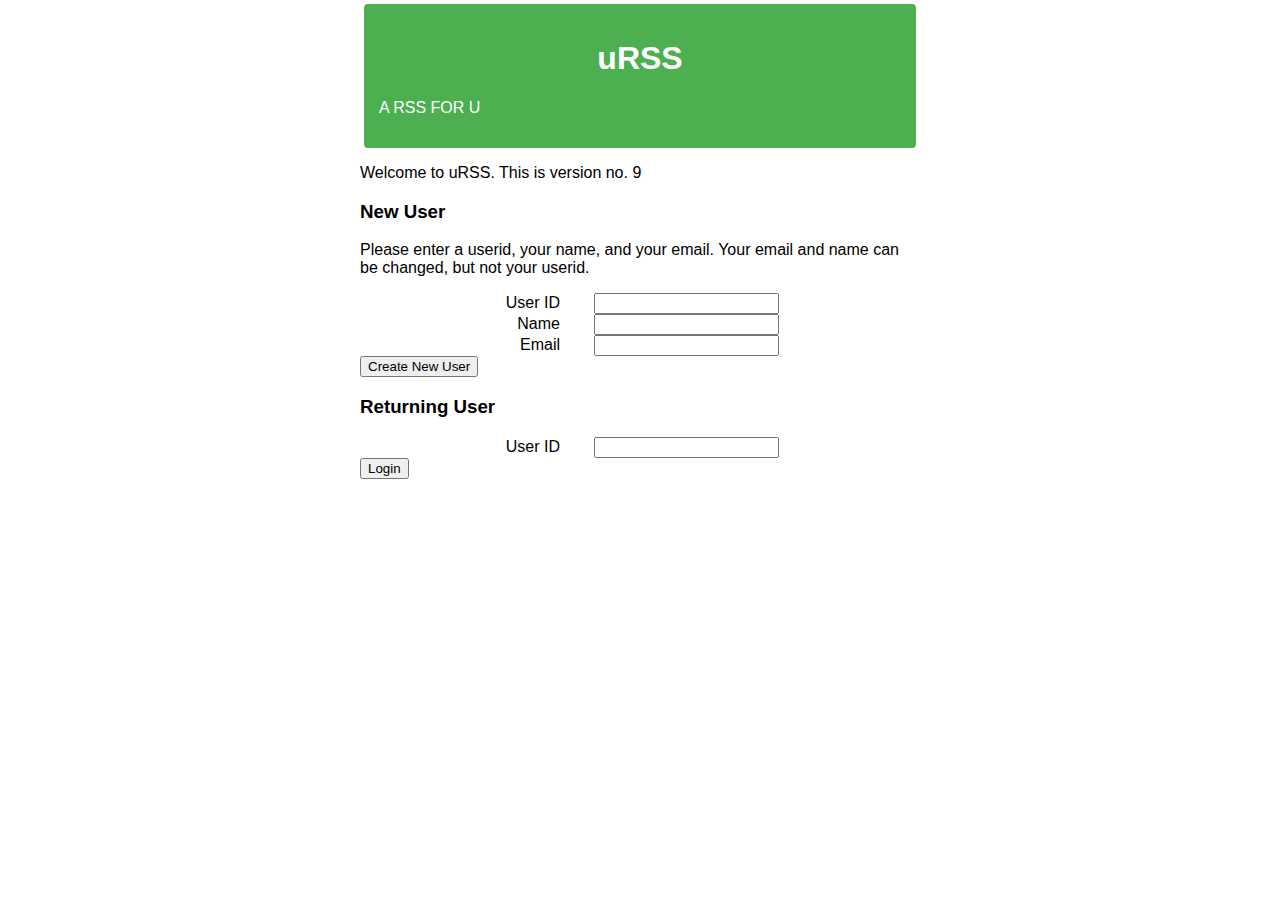
<file: cry/index.html>
<!DOCTYPE html>
<!--
Created using JS Bin
http://jsbin.com

Copyright (c) 2018 by anonymous (http://jsbin.com/qulihewewu/1/edit)

Released under the MIT license: http://jsbin.mit-license.org
-->
<meta name="robots" content="noindex">
<html>
  <head>
    <title>uRSS</title>
      
<link rel="stylesheet" href="styles.css">
      
</head>
  <body style>
      
<div id="top">
    <h1>uRSS</h1>
    <p id="heading">A RSS FOR U</p>
</div>
    <p>Welcome to uRSS. This is version no. 9</p>
    
     <H3>New User</H3>
     <p>Please enter a userid, your name, and your email. Your email and name can be changed, but not your userid.</p>
      <form action="http://35.163.161.231/dothings.php" method="post" target="_blank"> 
      
          <label for="userid">User ID</label> 
            <input id="iinfo" type="text" name="userid" size="20"><br>
          <label for="name">Name</label> 
            <input id="iinfo" type="text" name="name" size="20"><br>
          <label for="email">Email</label> 
            <input id="iinfo" type="text" name="email" ><br>
          <form action="login.html">
        <input id="subb" type="submit" value="Create New User" >
      </form>

        <H3>Returning User</H3>
      <form action="login.html" target="_blank"> 
      <!--           <form action="login.html">-->
          <label for="userid">User ID</label> 
            <input id="iinfo" type="text" name="userid" size="20"><br>
        <input id="subb" type="submit"  value="Login">
      </form>
      
      <!-- <label for="subs">Subscription IDs</label>
            <textarea id="iinfo" name="subs" rows="10" cols="30"></textarea><br> -->

      
      
<!--    
          <label for="website">Website</label> 
            <input id="iinfo" type="text" name="website" ><br>
          <label for="keywords">What to look for?</label>
            <textarea id="iinfo" name="keywords" rows="10" cols="30"></textarea><br>
      <label for="passwd">password</label> <input id="iinfo" type="password" name="passwd" size="20"> <br>
      <input type="submit" value="Submit">-->
</form>  
  <script id="jsbin-javascript">
</script>
</body>
</html>
</file>
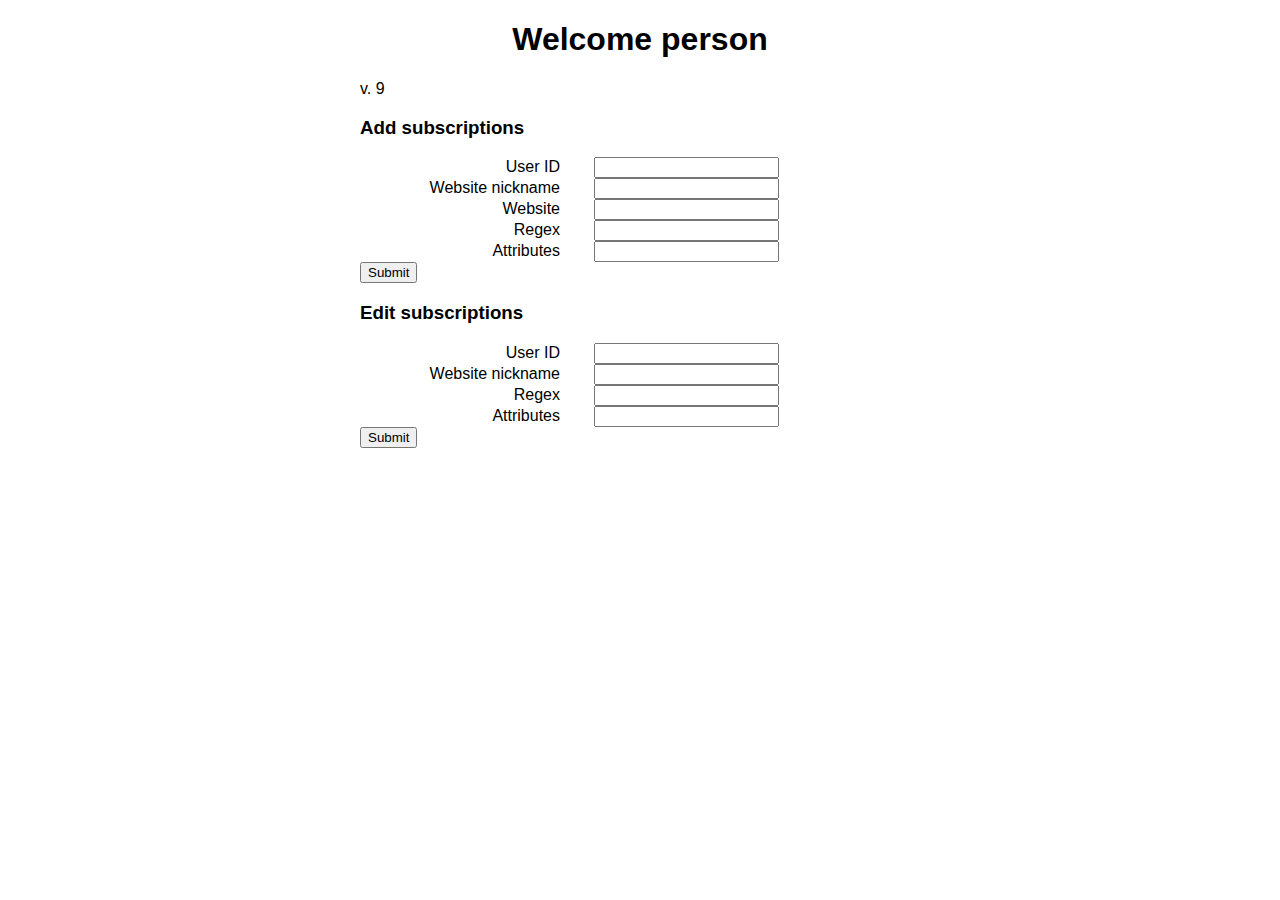
<file: cry/login.html>
<!DOCTYPE html>
<!--
Created using JS Bin
http://jsbin.com

Copyright (c) 2018 by anonymous (http://jsbin.com/qulihewewu/1/edit)

Released under the MIT license: http://jsbin.mit-license.org
-->
<meta name="robots" content="noindex">
<html>
  <head>
    <title>uRSS</title>
<link rel="stylesheet" href="styles.css"> 
</head>
  <body style>
 <h1>Welcome person</h1>
      <p>v. 9</p>
    <H3>Add subscriptions</H3>
      <form action="http://35.163.161.231/subs.php" method="post"> 
      
          <label for="userid">User ID</label> 
            <input id="iinfo" type="text" name="userid" size="20"><br>
          <label for="subid">Website nickname</label> 
            <input id="iinfo" type="text" name="subid" size="20"><br>
          <label for="web">Website</label> 
            <input id="iinfo" type="text" name="web" size="20"><br>
          <label for="regex">Regex</label> 
            <input id="iinfo" type="text" name="regex" size="20"><br>
          <label for="attributes">Attributes</label> 
            <input id="iinfo" type="text" name="attributes" size="20"><br>
   
          <input id="subb" type="submit" target="_blank">
                    
      </form>
      
      <H3>Edit subscriptions</H3>
      <form action="http://35.163.161.231/dothings.php" method="post"> 
      
          <label for="userid">User ID</label> 
            <input id="iinfo" type="text" name="userid" size="20"><br>
          <label for="subid">Website nickname</label> 
            <input id="iinfo" type="text" name="subid" size="20"><br>
          <label for="regex">Regex</label> 
            <input id="iinfo" type="text" name="regex" size="20"><br>
          <label for="attributes">Attributes</label> 
            <input id="iinfo" type="text" name="attributes" size="20"><br>
   
          <input id="subb" type="submit" target="_blank">
                    
      </form>
      
      
      
      
      <!-- <label for="subs">Subscription IDs</label>
            <textarea id="iinfo" name="subs" rows="10" cols="30"></textarea><br> -->

      
      
<!--    
          <label for="website">Website</label> 
            <input id="iinfo" type="text" name="website" ><br>
          <label for="keywords">What to look for?</label>
            <textarea id="iinfo" name="keywords" rows="10" cols="30"></textarea><br>
      <label for="passwd">password</label> <input id="iinfo" type="password" name="passwd" size="20"> <br>
      <input type="submit" value="Submit">-->
</form>  
  <script id="jsbin-javascript">
</script>
</body>
</html>
</file>
<file: cry/styles.css>
body {
    width: 35em;
    margin: 0 auto;
    font-family: Tahoma, Verdana, Arial, sans-serif;
}
label{
display:inline-block;
width:200px;
margin-right:30px;
text-align:right;
}

input{

}
        
.iinfo{
    text-align: center;
}
.subb{
    text-align: right;
}

.heading{ text-align: center}
    
fieldset{
border:none;
width:500px;
margin:0px auto;
}
h1{text-align: center;}
#top, #sidebar, #bottom, .menuitem {
    border-radius: 4px;
    margin: 4px;
}

#top {
    background-color: #4CAF50;
    color: #ffffff;
    padding: 15px;
}
</file>
